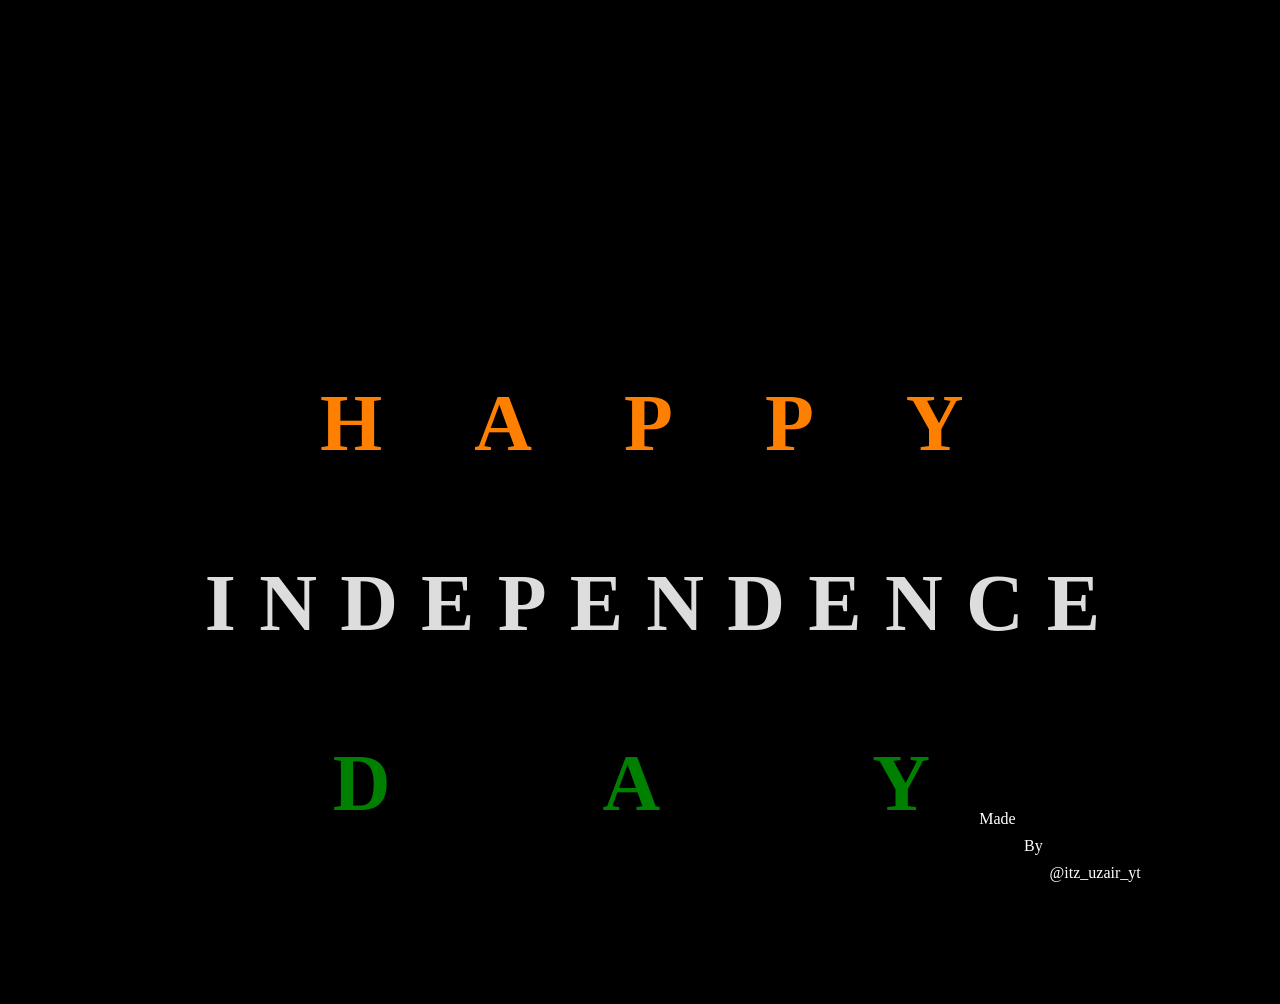
<file: index.html>
<!DOCTYPE html>
<html lang="en">
  <head>
    <meta charset="UTF-8" />
    <meta http-equiv="X-UA-Compatible" content="IE=edge" />
    <meta name="viewport" content="width=device-width, initial-scale=1.0" />
    <title>Happy Independence Day</title>
    <link rel="stylesheet" href="Happy.css" />
    <link rel="stylesheet" href="Independence.css" />
    <link rel="stylesheet" href="Day.css" />
  </head>
  <body>
    <section>
      <video
        class="video1"
        src="smoke2.mp4"
        autoplay
        muted
        height="1000px"
        width="1245px"
      ></video>

      <h1 class="content1">
        <span class="text1">H</span>
        <span class="text1">A</span>
        <span class="text1">P</span>
        <span class="text1">P</span>
        <span class="text1">Y</span>
      </h1>
    </section>
    <section>
      <!-- <video class = "video3" src="smoke2.mp4" autoplay muted></video> -->

      <h1 class="content2">
        <span class="text2">I</span>
        <span class="text2">N</span>
        <span class="text2">D</span>
        <span class="text2">E</span>
        <span class="text2">P</span>
        <span class="text2">E</span>
        <span class="text2">N</span>
        <span class="text2">D</span>
        <span class="text2">E</span>
        <span class="text2">N</span>
        <span class="text2">C</span>
        <span class="text2">E</span>
      </h1>
    </section>
    <section>
      <!-- <video class = "video2" src="smoke2.mp4" autoplay muted></video> -->
      <h1 class="content3">
        <span class="text3">D</span>
        <span class="text3">A</span>
        <span class="text3">Y</span>
      </h1>
      <footer class="animation10">
        <p class="made1">Made</p>
        <p class="made2">By</p>
        <p class="made3">@itz_uzair_yt</p>
      </footer>
    </section>
  </body>
</html>
</file>
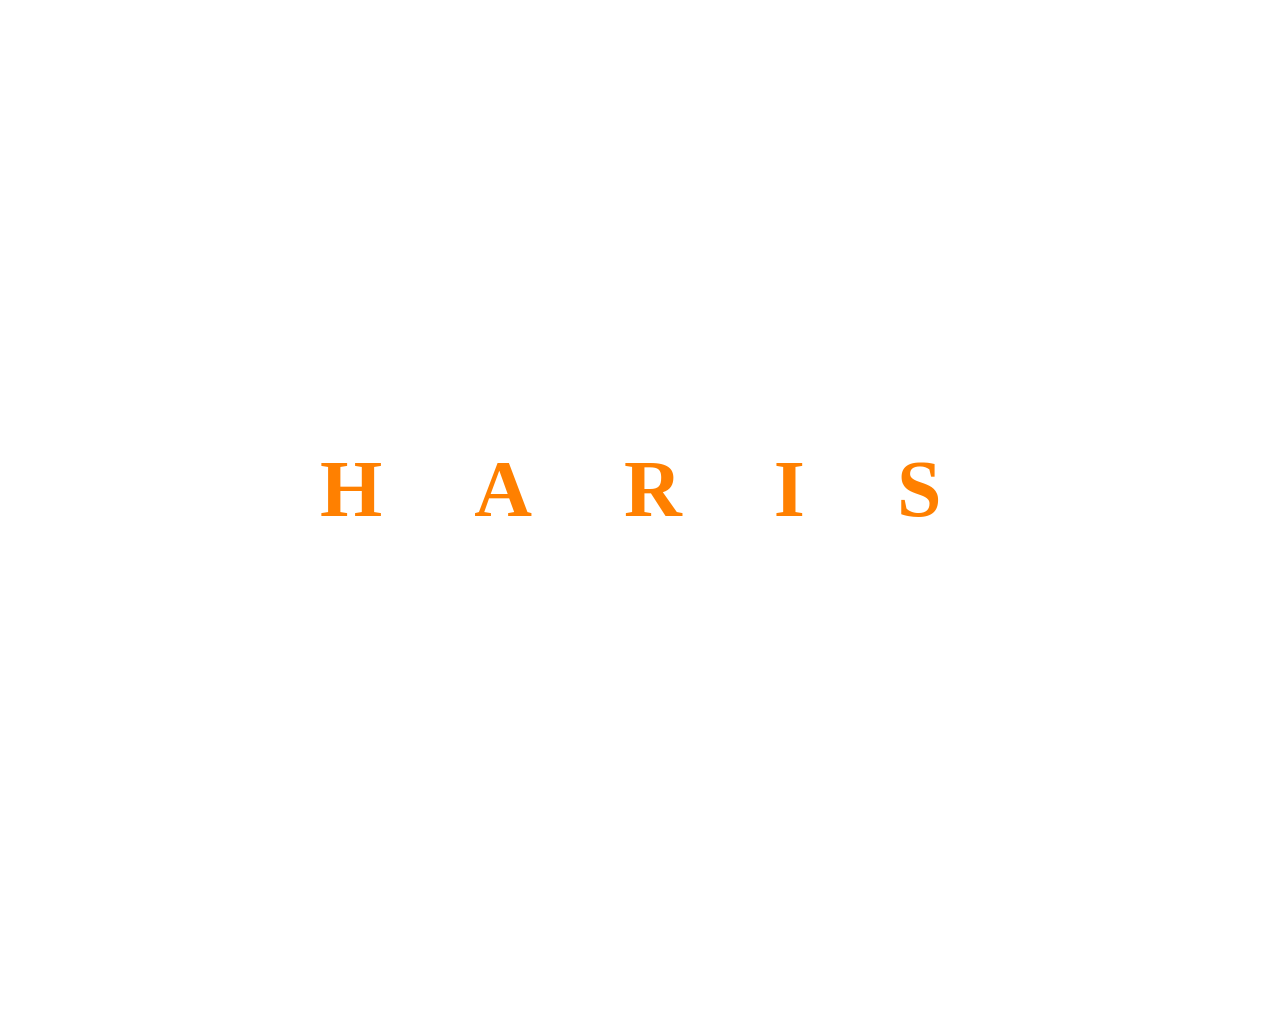
<file: animation3.html>
<!DOCTYPE html>
<html lang="en">
  <head>
    <meta charset="UTF-8" />
    <meta http-equiv="X-UA-Compatible" content="IE=edge" />
    <meta name="viewport" content="width=device-width, initial-scale=1.0" />
    <title>Animation</title>
    <style>
        .video1 {
  object-fit: cover;
  margin-left: 10px;
  min-height: 100vh;
}
.content1 {
  position: absolute;
  top: 42%;
  left: 25%;
  color: #ff8000;
  font-size: 5em;
  letter-spacing: 0.45em;
}
.text1 {
  opacity: 0;
  display: inline-block;
  animation: animate 1s linear forwards;
}
@keyframes animate {
  0% {
    opacity: 0;
    transform: rotateY(90deg);
    filter: blur(10px);
  }
  100% {
    opacity: 1;
    transform: rotateY(0deg);
    filter: blur(0);
  }
}
h1 span:nth-child(1) {
  animation-delay: 1s;
}
h1 span:nth-child(2) {
  animation-delay: 1.75s;
}
h1 span:nth-child(3) {
  animation-delay: 2.5s;
}
h1 span:nth-child(4) {
  animation-delay: 3s;
}
h1 span:nth-child(5) {
  animation-delay: 3.5s;
}
/* h1 span:nth-child(6) {
    animation-delay:  3.75s;
  }
  h1 span:nth-child(7){
        animation-delay: 4s;
    } */
.made1 {
  color: white;
  position: absolute;
  top: 90%;
  left: 76.5%;
}
.made2 {
  color: white;
  position: absolute;
  top: 93%;
  left: 80%;
}
.made3 {
  color: white;
  position: absolute;
  top: 96%;
  left: 82%;
}
.animation10 {
  animation: animation10 4.5s;
}
@keyframes animation10 {
  0% {
    opacity: 0;
    transform: rotateY(90deg);
    filter: blur(10px);
  }
  100% {
    opacity: 1;
    transform: rotateY(0deg);
    filter: blur(0);
  }
}

    </style>
  </head>
  <body>
    <section>
      <video
        class="video1"
        src="smoke2.mp4"
        autoplay
        muted
        height="1000px"
        width="1245px"
      ></video>

      <h1 class="content1">
        <span class="text1">H</span>
        <span class="text1">A</span>
        <span class="text1">R</span>
        <span class="text1">I</span>
        <span class="text1">S</span>
      </h1>
    </section>
  </body>
</html>
</file>
<file: Happy.css>
.video1 {
  object-fit: cover;
  margin-left: 10px;
  min-height: 100vh;
}
.content1 {
  position: absolute;
  top: 42%;
  left: 25%;
  color: #ff8000;
  font-size: 5em;
  letter-spacing: 0.45em;
}
.text1 {
  opacity: 0;
  display: inline-block;
  animation: animate 1s linear forwards;
}
@keyframes animate {
  0% {
    opacity: 0;
    transform: rotateY(90deg);
    filter: blur(10px);
  }
  100% {
    opacity: 1;
    transform: rotateY(0deg);
    filter: blur(0);
  }
}
h1 span:nth-child(1) {
  animation-delay: 1s;
}
h1 span:nth-child(2) {
  animation-delay: 1.75s;
}
h1 span:nth-child(3) {
  animation-delay: 2.5s;
}
h1 span:nth-child(4) {
  animation-delay: 3s;
}
h1 span:nth-child(5) {
  animation-delay: 3.5s;
}
/* h1 span:nth-child(6) {
    animation-delay:  3.75s;
  }
  h1 span:nth-child(7){
        animation-delay: 4s;
    } */
.made1 {
  color: white;
  position: absolute;
  top: 90%;
  left: 76.5%;
}
.made2 {
  color: white;
  position: absolute;
  top: 93%;
  left: 80%;
}
.made3 {
  color: white;
  position: absolute;
  top: 96%;
  left: 82%;
}
.animation10 {
  animation: animation10 4.5s;
}
@keyframes animation10 {
  0% {
    opacity: 0;
    transform: rotateY(90deg);
    filter: blur(10px);
  }
  100% {
    opacity: 1;
    transform: rotateY(0deg);
    filter: blur(0);
  }
}
</file>
<file: Independence.css>
.video2 {
  object-fit: cover;
  margin-left: 10px;
  /* margin-bottom: 70%; */
}
.content2 {
  position: absolute;
  top: 62%;
  left: 16%;
  color: #ddd;
  font-size: 5em;
  letter-spacing: 0.02em;
}
.text2 {
  opacity: 0;
  display: inline-block;
  animation: animate 1s linear forwards;
}
@keyframes animate {
  0% {
    opacity: 0;
    transform: rotateY(90deg);
    filter: blur(10px);
  }
  100% {
    opacity: 1;
    transform: rotateY(0deg);
    filter: blur(0);
  }
}
h1 span:nth-child(1) {
  animation-delay: 1s;
}
h1 span:nth-child(2) {
  animation-delay: 1.55s;
}
h1 span:nth-child(3) {
  animation-delay: 2.15s;
}
h1 span:nth-child(4) {
  animation-delay: 2.55s;
}
h1 span:nth-child(5) {
  animation-delay: 3.1s;
}
h1 span:nth-child(6) {
  animation-delay: 3.4s;
}
h1 span:nth-child(7) {
  animation-delay: 3.7s;
}
h1 span:nth-child(8) {
  animation-delay: 4.12s;
}
h1 span:nth-child(9) {
  animation-delay: 4.32s;
}
h1 span:nth-child(10) {
  animation-delay: 4.64s;
}
h1 span:nth-child(11) {
  animation-delay: 4.85s;
}
h1 span:nth-child(12) {
  animation-delay: 5.05s;
}
</file>
<file: Day.css>
* {
  margin: 0;
  padding: 0;
}
body {
  background-color: black;
}

.video3 {
  object-fit: cover;
  margin-left: 10px;
}
.content3 {
  position: absolute;
  top: 82%;
  left: 26%;
  color: green;
  font-size: 5em;
  letter-spacing: 1.2em;
}
.text3 {
  opacity: 0;
  display: inline-block;
  animation: animate 1s linear forwards;
}
@keyframes animate {
  0% {
    opacity: 0;
    transform: rotateY(90deg);
    filter: blur(10px);
  }
  100% {
    opacity: 1;
    transform: rotateY(0deg);
    filter: blur(0);
  }
}
h1 span:nth-child(1) {
  animation-delay: 1s;
}
h1 span:nth-child(2) {
  animation-delay: 2s;
}
h1 span:nth-child(3) {
  animation-delay: 2.75s;
}
</file>
